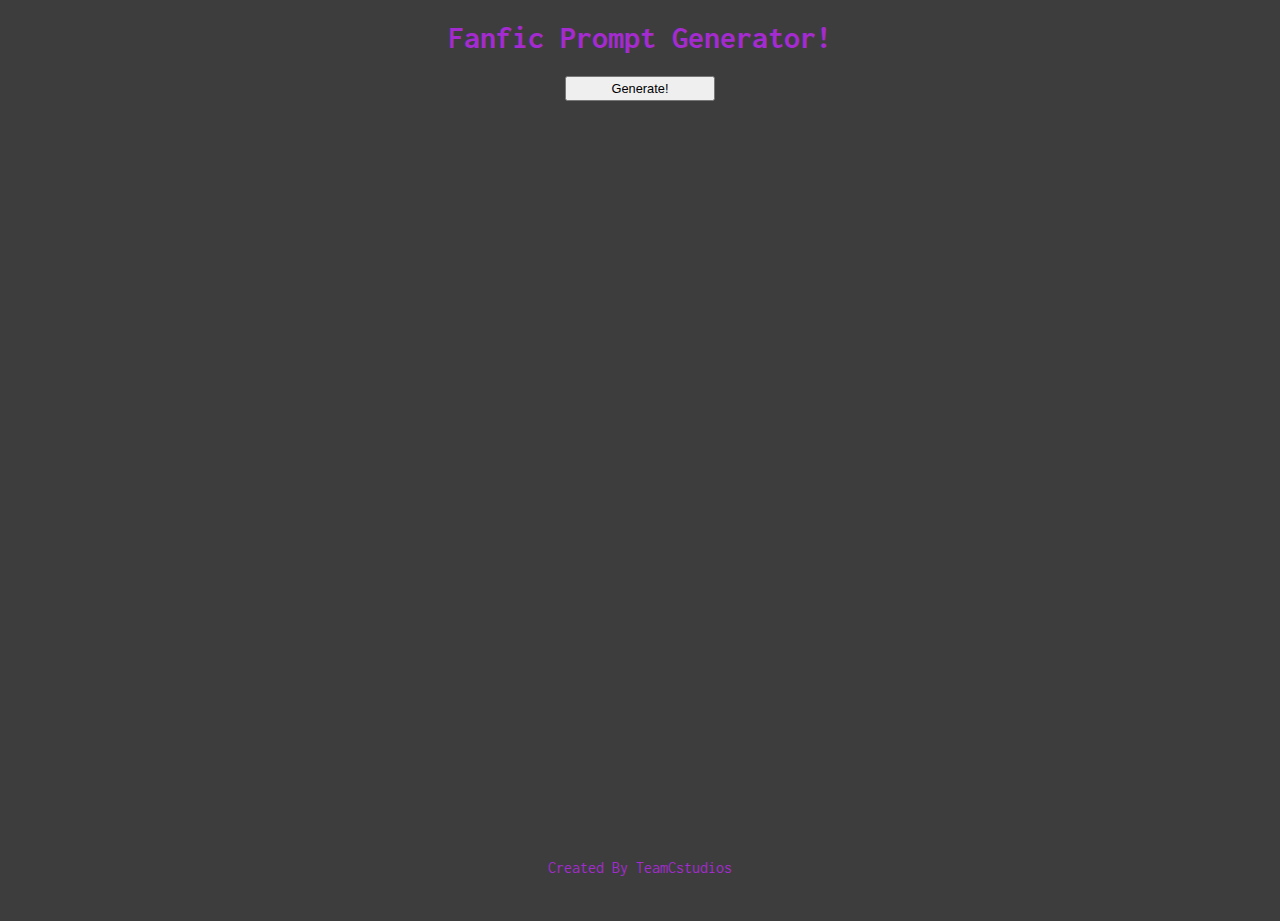
<file: index.html>
<!DOCTYPE html>
<html lang="">
 <head>
    <meta charset="utf-8">
    <meta name="viewport" content="width=device-width, initial-scale=1.0">
    <link href='https://fonts.googleapis.com/css?family=Inconsolata' rel='stylesheet' type='text/css'>
    <script src="changemessage.js"></script>
    <script src="words.js"></script>
    <link rel="stylesheet" href="style.css">
    <html prefix="og: http://ogp.me/ns#">
    <title>Fanfic Prompt Generator!</title>
    <meta name="description" content="Fanfic Prompt Generator" >
    <meta property="og:title" content="Fanfic Prompt Generator!" />
    <meta property="og:type" content="website" />
    <meta property="og:url" content="http://teamcstudios.site/RonSwansonWisdomGenerator" />
    <meta property="og:description" content="Fanfic Prompt Generator." />
    <meta property="og:locale" content="en_US" />
    <meta property="og:site_name" content="TeamCstudios" />
 </head>

 <body>
    <div id="wrapper">
        <header>
            <h1>Fanfic Prompt Generator!</h1>
        </header>

        <button id="startBttn" onclick="changeMessage()">Generate!</button>

        <div id="fpgline">
            <span id="0line" class="line"></span>
            <span id="1line" class="line"></span>
            <span id="2line" class="line"></span>
            <span id="3line" class="line"></span>
            <span id="4line" class="line"></span>
            <span id="5line" class="line"></span>
            <span id="6line" class="line"></span>
        </div>
        <div id="fpgline2">
            <span id="0lineb" class="line"></span>
            <span id="1lineb" class="line"></span>
            <span id="2lineb" class="line"></span>
            <span id="3lineb" class="line"></span>
            <span id="4lineb" class="line"></span>
            <span id="5lineb" class="line"></span>
            <span id="6lineb" class="line"></span>
        </div>

        <footer>
            Created By TeamCstudios</br>
        </footer>
    </div>
 </body>
</html>
</file>
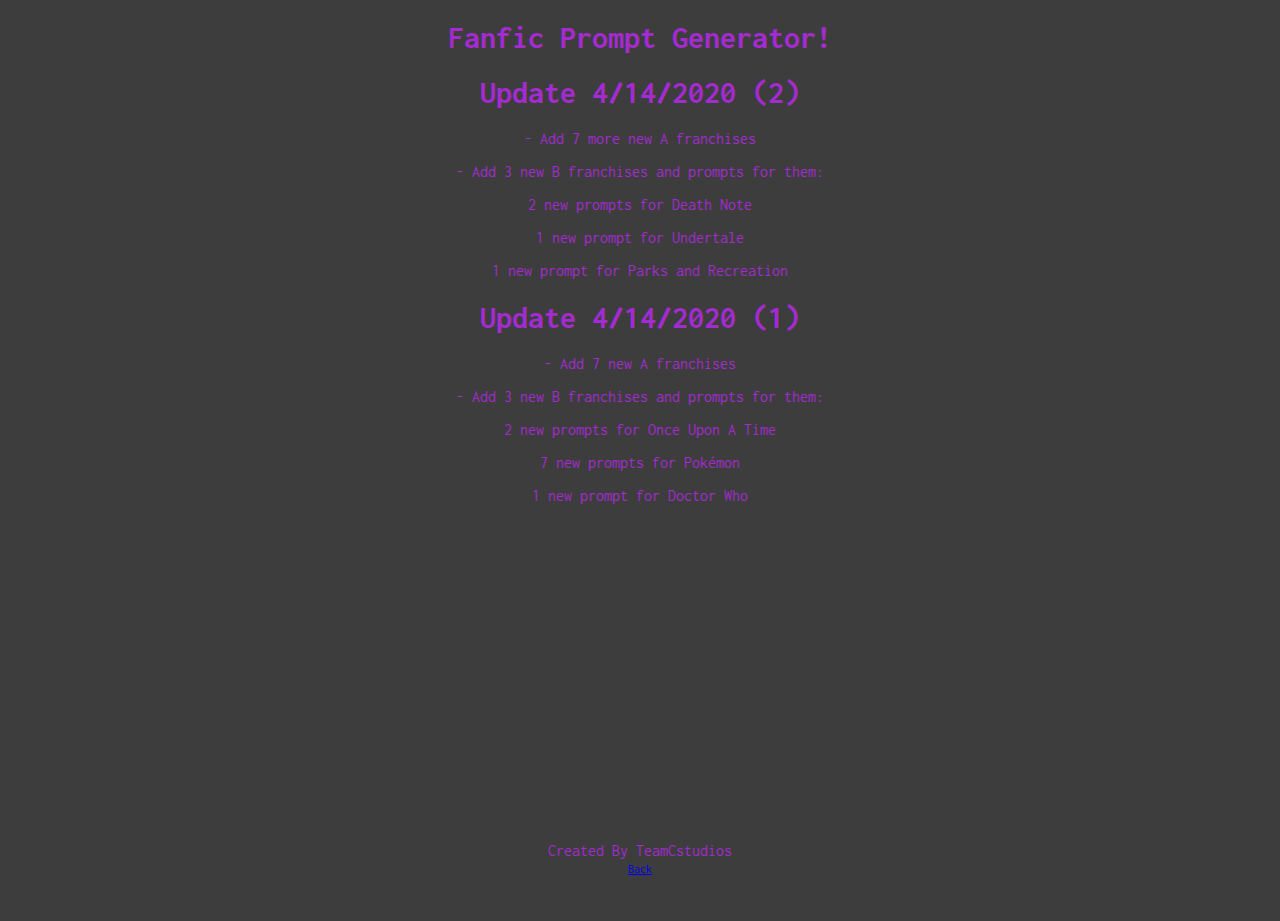
<file: changelog.html>
<!DOCTYPE html>
<html lang="">
 <head>
    <meta charset="utf-8">
    <meta name="viewport" content="width=device-width, initial-scale=1.0">
    <link href='https://fonts.googleapis.com/css?family=Inconsolata' rel='stylesheet' type='text/css'>
    <script src="changemessage.js"></script>
    <script src="words.js"></script>
    <link rel="stylesheet" href="style.css">
    <html prefix="og: http://ogp.me/ns#">
    <title>Fanfic Prompt Generator!</title>
    <meta name="description" content="Fanfic Prompt Generator" >
    <meta property="og:title" content="Fanfic Prompt Generator!" />
    <meta property="og:type" content="website" />
    <meta property="og:url" content="http://teamcstudios.site/RonSwansonWisdomGenerator" />
    <meta property="og:description" content="Fanfic Prompt Generator." />
    <meta property="og:locale" content="en_US" />
    <meta property="og:site_name" content="TeamCstudios" />
 </head>

 <body>
    <div id="wrapper">
        <header>
            <h1>Fanfic Prompt Generator!</h1>
        </header>
        <h1> Update 4/14/2020 (2)</h1>
        <p>- Add 7 more new A franchises </p>
        <p>- Add 3 new B franchises and prompts for them: </p>
        <p>2 new prompts for Death Note </p>
        <p>1 new prompt for Undertale </p>
        <p>1 new prompt for Parks and Recreation </p>
        <h1> Update 4/14/2020 (1)</h1>
        <p>- Add 7 new A franchises </p>
        <p>- Add 3 new B franchises and prompts for them: </p>
        <p>2 new prompts for Once Upon A Time </p>
        <p>7 new prompts for Pokémon </p>
        <p>1 new prompt for Doctor Who </p>

        <footer>
            Created By TeamCstudios</br>
            <a href='index'>Back</a>
        </footer>
    </div>
 </body>
</html>
</file>
<file: style.css>
html, body {
  margin: 0;
  padding: 0;
  height: 100%;
  background-color: #3d3d3d;
  color: #a42bcf;
}

div.wrap {
  height: 100%;
  overflow: hidden;
}

body {
  overflow: hidden;
}

#wrapper {
  min-height: 100%;
  position: relative;
  text-align: center;
  font-family: 'Inconsolata', sans-serif;
}

#fpgline {
  padding-top: 7%;
  font-size: 1.75em;
}

#fpgline2 {
  padding-top: 1%;
  padding-bottom: 2%;
}
.line {
  padding-top: 10px;
  padding-bottom: 10px;
}

footer {
  position: absolute;
  bottom: 5%;
  width: 100%;
}

footer a {
  font-size: 0.75em;
}

#startBttn {
  color: black;
  font-size: 0.8em;
  height: 25px;
  width: 150px;
}
</file>
